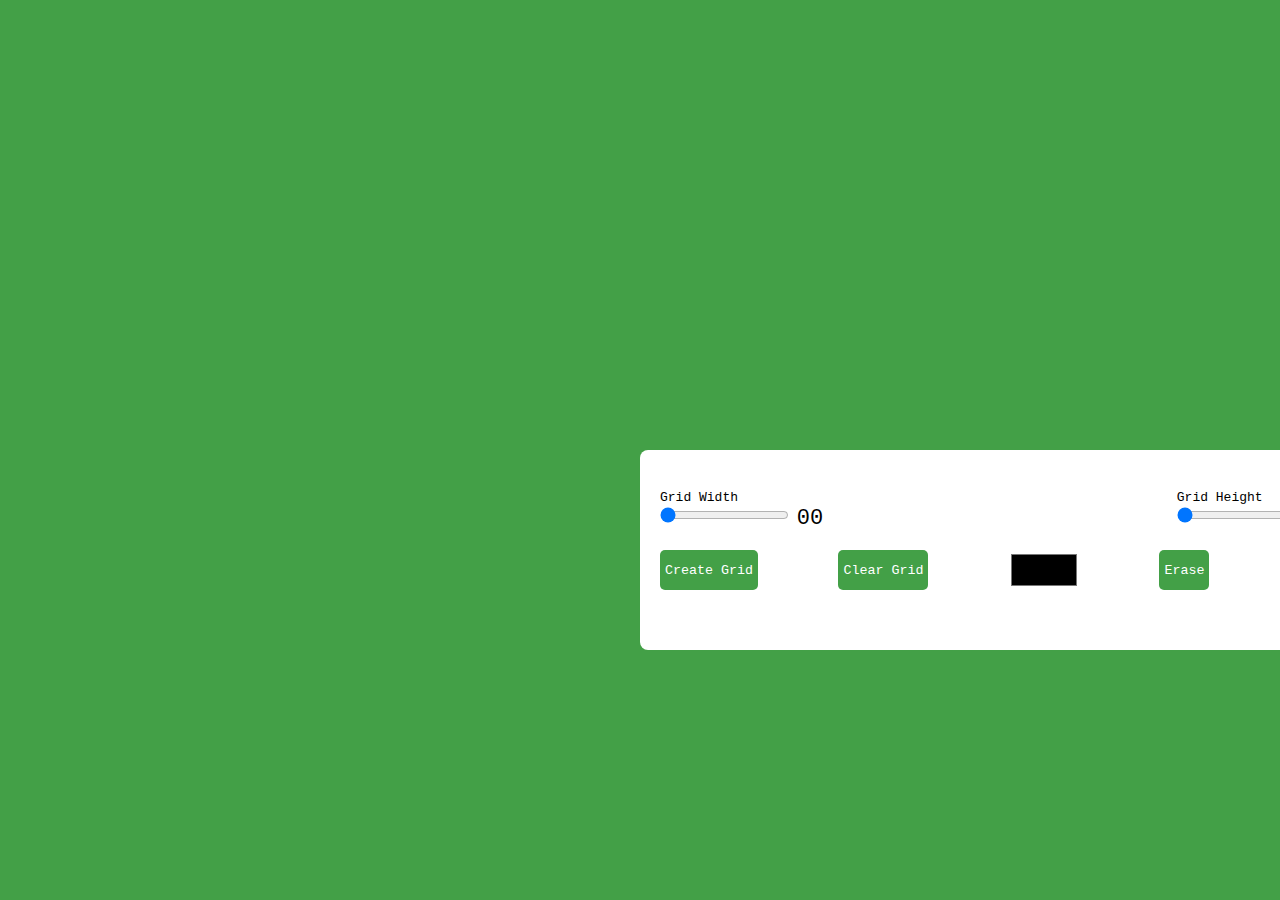
<file: index.html>
<!DOCTYPE html>
<html lang="ja">
<head>
    <meta charset="UTF-8">
    <meta http-equiv="X-UA-Compatible" content="IE=edge">
    <meta name="viewport" content="width=device-width, initial-scale=1.0">
    <link rel="stylesheet" href="style.css">
    <title>Pixel Art Generator</title>
</head>
<body>
    <div class="wrapper">
        <div class="options">
            <div class="opt-wrapper">
                <div class="slider">
                    <label for="width-range">Grid Width</label>
                    <input type="range" id="width-range" min="1" max="35">
                    <span id="width-value">00</span>
                </div>
                <div class="slider">
                    <label for="height-range">Grid Height</label>
                    <input type="range" id="height-range" min="1" max="35">
                    <span id="height-value">00</span>
                </div>
            </div>
            <div class="opt-wrapper">
                <button id="submit-grid">Create Grid</button>
                <button id="clear-grid">Clear Grid</button>
                <input type="color" id="color-input">
                <button id="erase-btn">Erase</button>
                <button id="paint-btn">Paint</button>
            </div>
        </div>
        <div class="container"></div>
    </div>
    <script src="script.js"></script>
</body>
</html>
</file>
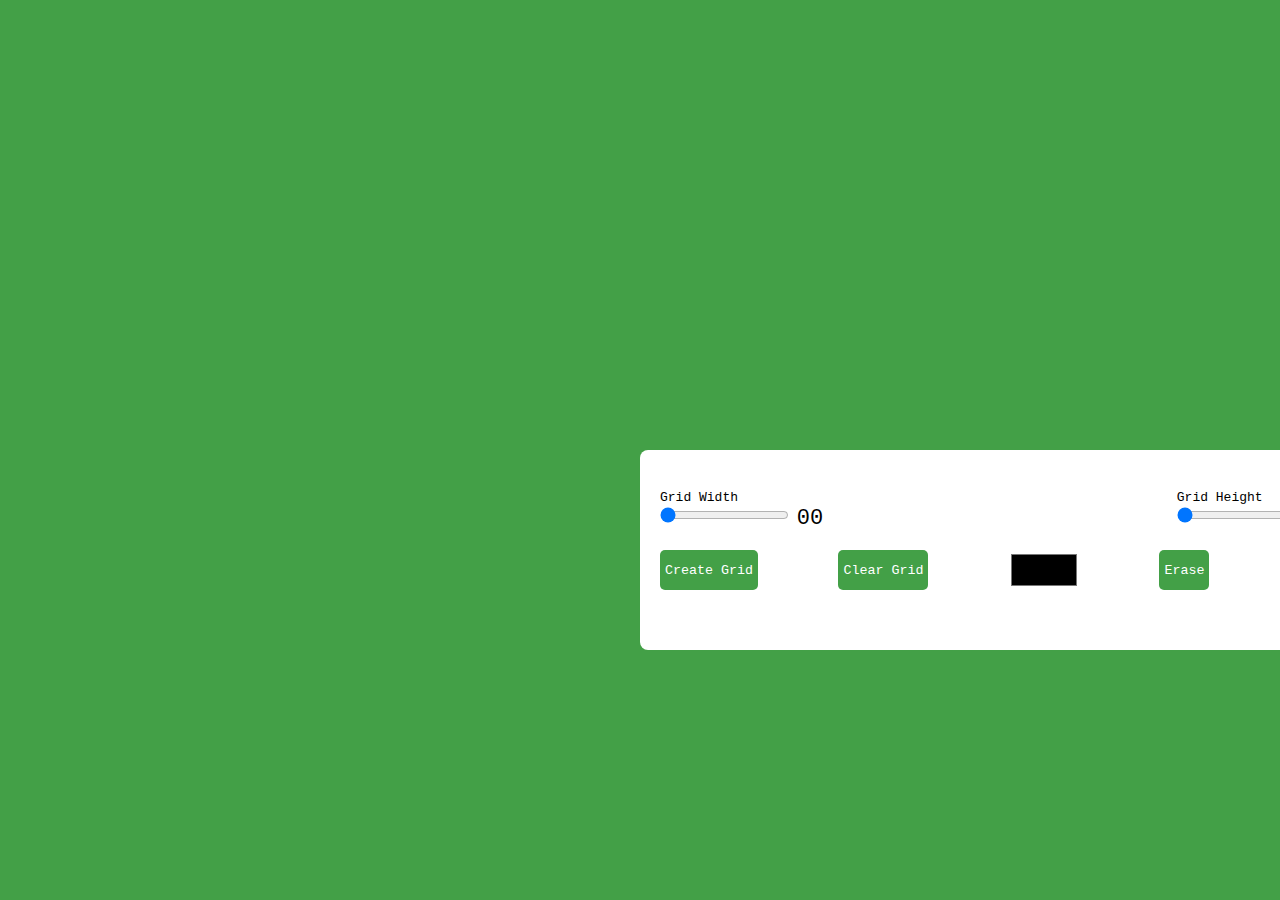
<file: exp.html>
<!DOCTYPE html>
<html lang="ja">
<head>
    <meta charset="UTF-8">
    <meta http-equiv="X-UA-Compatible" content="IE=edge">
    <meta name="viewport" content="width=device-width, initial-scale=1.0">
    <link rel="stylesheet" href="exp.css">
    <title>Pixel Art Generator</title>
</head>
<body>
    <div class="wrapper">
        <div class="options">
            <div class="opt-wrapper">
                <div class="slider">
                    <!-- labelタグのfor属性とinputタグのidを紐づけることができる -->
                    <label for="width-range">Grid Width</label>
                    <input type="range" id="width-range" min="1" max="35">
                    <!-- spanタグは改行されないの文中に挿入できる -->
                    <span id="width-value">00</span>
                </div>
                <div class="slider">
                    <label for="height-range">Grid Height</label>
                    <input type="range" id="height-range" min="1" max="35">
                    <span id="height-value">00</span>
                </div>
            </div>
            <div class="opt-wrapper">
                <button id="submit-grid">Create Grid</button>
                <button id="clear-grid">Clear Grid</button>
                <input type="color" id="color-input">
                <button id="erase-btn">Erase</button>
                <button id="paint-btn">Paint</button>
            </div>
        </div>
        <div class="container"></div>
    </div>
    <script src="exp.js"></script>
</body>
</html>
</file>
<file: style.css>
*{
    padding: 0;
    margin: 0;
    box-sizing: border-box;
    font-family: monospace;
}

body {
    background-color: #43a047;
}
.wrapper {
    background-color: #fff;
    width: 80vmin;
    position: absolute;
    top: 50%;
    left: 50%;
    padding: 40px 20px;
    border-radius: 8px;
}
label {
    display: block;
}

span {
    position: relative;
    font-size: 22px;
    bottom: -1px;
}

.opt-wrapper {
    display: flex;
    justify-content: space-between;
    margin-bottom: 20px;
    gap: 10px;
}

button {
    background-color: #43a047;
    border: none;
    border-radius: 5px;
    padding: 5px;
    color: #fff;
}

input[type='color'] {
    -webkit-appearance: none;
    -moz-appearance: none;
    appearance: none;
    background-color: transparent;
    width: 70px;
    height: 40px;
    border: none;
    cursor: pointer;
}

input[type='color'] ::-webkit-color-swatch {
    border-radius: 8px;
    border: 4px solid #000;
}

input[type='color'] ::-moz-color-swatch {
    border-radius: 8px;
    border: 4px solid #000;
}

.gridCol {
    height: 1em;
    width: 1em;
    border: 1px solid #ddd;
}

.gridRow {
    display: flex;
}

@media only screen and (max-width: 760px) {
    .gridCol {
        height: 0.8em;
        width: 0.8em;
        
    }
}
</file>
<file: exp.css>
*{
    padding: 0;
    margin: 0;
    box-sizing: border-box;
    font-family: monospace;
}

body {
    background-color: #43a047;
}
.wrapper {
    background-color: #fff;
    width: 80vmin;
    position: absolute;
    top: 50%;
    left: 50%;
    padding: 40px 20px;
    border-radius: 8px;
}
label {
    display: block;
}

span {
    position: relative;
    font-size: 22px;
    bottom: -1px;
}

.opt-wrapper {
    display: flex;
    justify-content: space-between;
    margin-bottom: 20px;
    gap: 10px;
}

button {
    background-color: #43a047;
    /* buttonタグの四方のborderを消している */
    border: none;
    border-radius: 5px;
    padding: 5px;
    color: #fff;
}

/* 複数あるinputとタグのなかで、typeが'color'のもだけを設定している */
input[type='color'] {
    /* 以下三つは標準のプロパティを無効化している */
    -webkit-appearance: none;
    -moz-appearance: none;
    appearance: none;
    /* 以下でプロパティを再設定している */
    background-color: transparent;
    width: 70px;
    height: 40px;
    border: none;
    /* カーソルを置くと指の形に変化する */
    cursor: pointer;
}

/* Webkitベースのブラウザの表示される色のサンプル部分を設定している */
input[type='color'] ::-webkit-color-swatch {
    border-radius: 8px;
    /* サンプルの周りに4pxの黒の境界線を設定している */
    border: 4px solid #000;
}

input[type='color'] ::-moz-color-swatch {
    border-radius: 8px;
    border: 4px solid #000;
}

.gridCol {
    height: 1em;
    width: 1em;
    border: 1px solid #ddd;
}

.gridRow {
    display: flex;
}

@media only screen and (max-width: 760px) {
    .gridCol {
        height: 0.8em;
        width: 0.8em;
    }
}
</file>
